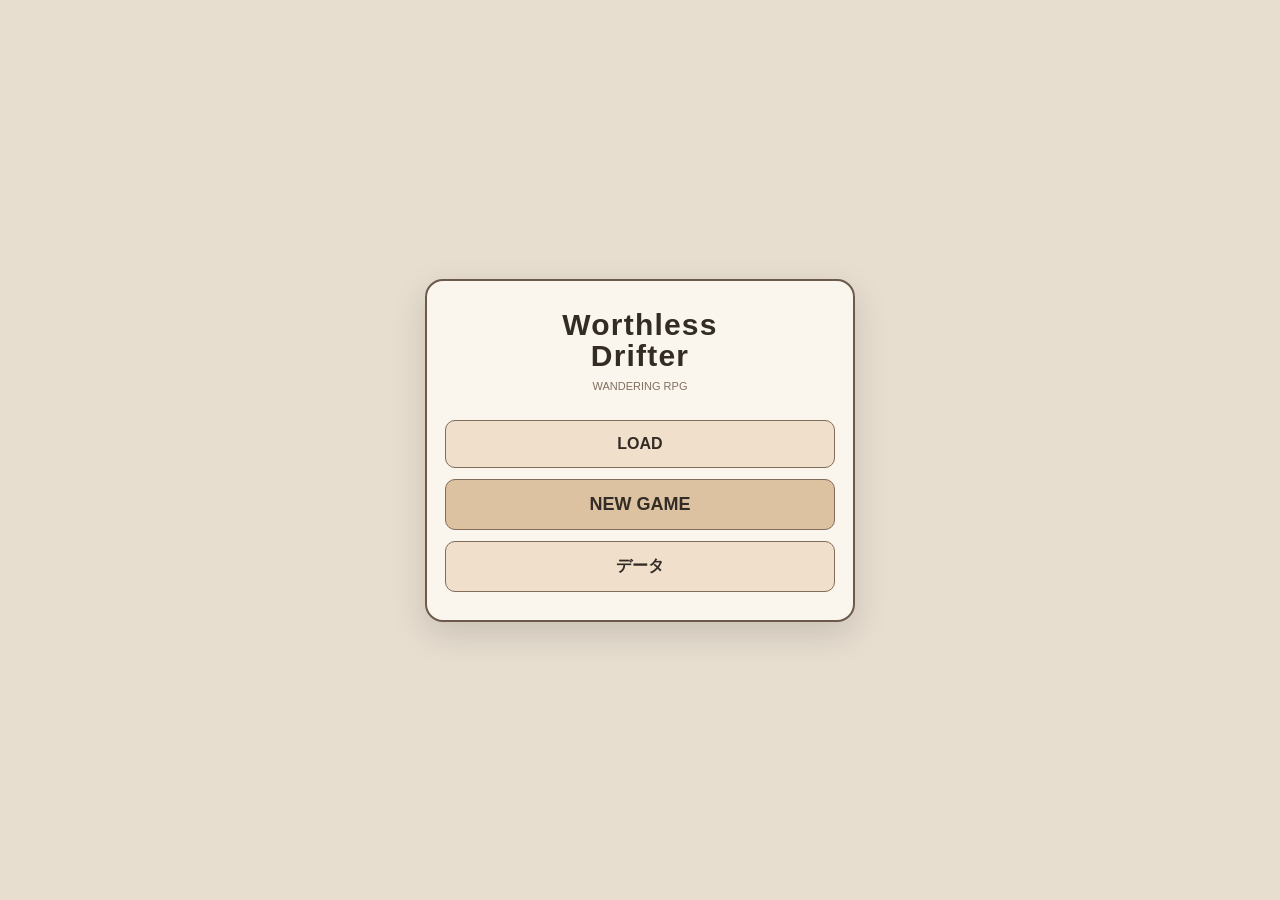
<file: index.html>
<!doctype html>
<html lang="ja">
<head>
<meta charset="utf-8">
<meta name="viewport" content="width=device-width,initial-scale=1,maximum-scale=1,user-scalable=no">
<title>Drifter RPG</title>
<style>
:root{--bg:#e7ded0;--paper:#fbf6ed;--ink:#332b25;--cell:36px;--accent:#805f47}
*{box-sizing:border-box;-webkit-tap-highlight-color:transparent}html,body{margin:0;min-height:100%;background:var(--bg);color:var(--ink);font-family:"Yu Gothic",sans-serif}button{font:inherit;color:inherit}.app{min-height:100dvh;max-width:1000px;margin:auto;background:var(--paper)}header{height:56px;padding:8px 8px;background:#3c332c;color:#fff;display:flex;align-items:center;justify-content:space-between;gap:6px}.title{font-weight:800;font-size:13px;line-height:1.05}.charline{font-size:10px;opacity:.8;margin-top:2px}.header-actions{display:flex;align-items:center;gap:3px;flex:0 0 auto}.header-actions button{border:1px solid #8f7d6c;border-radius:7px;background:#f4e7d7;color:#332b25;padding:6px 5px;font-weight:800;font-size:10px;white-space:nowrap;min-width:0}.save-state{font-size:9px;min-width:28px;text-align:center;opacity:.85}.save-state.dirty{color:#ffd28c;opacity:1}nav{display:grid;grid-template-columns:repeat(3,1fr);position:sticky;top:0;z-index:20;background:#eee3d5;border-bottom:1px solid #b9a794}nav button{border:0;border-right:1px solid #c7b7a5;background:transparent;padding:11px 4px;font-weight:700}nav button.active{background:#fff8ef;box-shadow:inset 0 -3px var(--accent)}.screen{display:none;padding:12px}.screen.active{display:block}.panel{background:#fffaf3;border:1px solid #ad9985;border-radius:12px;padding:12px;box-shadow:0 2px 0 #d4c6b5}.panel+.panel{margin-top:12px}.panel h2{font-size:16px;margin:0 0 10px}.stats{display:grid;grid-template-columns:1fr 1fr;gap:9px}.stat{border:1px solid #d2c2b0;border-radius:9px;padding:9px;background:#fffdf9}.stat small{display:block;color:#766b61}.stat strong{font-size:19px}.health-stat{cursor:pointer;position:relative}.health-stat:active{transform:translateY(1px)}.health-stat small span{font-size:9px;margin-left:4px;color:#9a8068}.buttons{display:grid;grid-template-columns:1fr 1fr;gap:9px;margin-top:11px}.buttons button{padding:13px;border:1px solid #806c59;border-radius:9px;background:#f0dfca;font-weight:800}.inventory{display:grid;grid-template-columns:minmax(220px,.8fr) minmax(320px,1.2fr);gap:12px;align-items:start}.weight{text-align:right;font-size:12px}.weight b{font-size:18px}.grid-wrap{overflow:auto;padding:2px}.grid{position:relative;background-color:#efe4d5;background-image:linear-gradient(to right,#c8b7a4 1px,transparent 1px),linear-gradient(to bottom,#c8b7a4 1px,transparent 1px);background-size:var(--cell) var(--cell);border:2px solid #776554;border-radius:5px;touch-action:none}.grid.over{outline:3px solid #bb8d68}.loose{min-height:260px;border:2px dashed #ac9984;border-radius:10px;background:#f3eadf;padding:9px}.loose.over{background:#ead8c5}.loose-list{display:flex;gap:7px;flex-wrap:wrap;align-items:flex-start;align-content:flex-start;min-height:150px}.note{font-size:12px;color:#756a60;line-height:1.5;margin:7px 0}.item{position:relative;border:1px solid #5f5145;border-radius:6px;background:#d3bfa3;display:flex;align-items:center;justify-content:center;text-align:center;font-size:10px;font-weight:800;line-height:1.1;padding:2px;overflow:hidden;user-select:none;-webkit-user-select:none;touch-action:none;box-shadow:0 2px 2px #0001}.item.grid-item{position:absolute;margin:2px}.item.loose-item{flex:0 0 auto;margin:2px}.item.storage{background:#c4a77d}.item.food{background:#d7c792}.item.water{background:#b8ced0}.item.tool{background:#beb4a8}.item.cloth{background:#cbb9a7}.item .icon{display:block;font-size:18px;margin-bottom:2px}.item .kg{position:absolute;right:3px;bottom:2px;font-size:8px;opacity:.7}.item.src{opacity:.25}.ghost{position:fixed!important;z-index:999;pointer-events:none;margin:0!important;opacity:.9;transform:translate(-50%,-50%)}.info{font-size:12px;border-top:1px solid #d5c7b6;margin-top:9px;padding-top:8px;min-height:35px}.chip{display:inline-block;padding:2px 6px;border:1px solid #b9a794;border-radius:999px;background:#f3e8d9;margin:3px 3px 0 0}.consume-action{margin-top:7px;border:1px solid #806c59;border-radius:8px;background:#f0dfca;padding:7px 14px;font-weight:800}.consume-action:disabled{opacity:.5}.pet{display:grid;grid-template-columns:230px 1fr;gap:12px}.pet-face{text-align:center;font-size:64px}.pet-index-panel{display:none}.pet-index-head{display:flex;align-items:center;gap:7px;margin-bottom:10px}.pet-index-head h2{margin:0}.pet-index-icon{font-size:22px}.storage-layer{position:fixed;inset:0;z-index:100;display:none;align-items:flex-end;justify-content:flex-end;padding:12px;pointer-events:none}.storage-layer.open{display:flex}.storage-box{pointer-events:auto;width:min(520px,100%);max-height:58dvh;overflow:auto;background:#fff9f0;border:2px solid #6c5b4d;border-radius:13px;padding:12px;box-shadow:0 14px 45px #0005}.storage-head{display:flex;align-items:center;gap:8px}.storage-head h2{margin:0;font-size:17px}.storage-head button{margin-left:auto;border:1px solid #a5917c;border-radius:7px;background:#eee0d0;padding:7px 10px}.recovery-layer{position:fixed;inset:0;z-index:180;display:none;background:#0006;padding:12px;align-items:center;justify-content:center}.recovery-layer.open{display:flex}.recovery-box{width:min(430px,100%);max-height:80dvh;overflow:auto;background:#fff9f0;border:2px solid #6c5b4d;border-radius:14px;padding:12px;box-shadow:0 14px 45px #0007}.recovery-head{display:flex;align-items:center;gap:8px}.recovery-head h2{margin:0}.recovery-head button{margin-left:auto;border:1px solid #a5917c;border-radius:7px;background:#eee0d0;padding:7px 10px}.recovery-actions{display:grid;gap:8px;margin-top:10px}.recovery-actions button{border:1px solid #927c67;border-radius:9px;background:#f0dfca;padding:11px;text-align:left;font-weight:800}.recovery-actions button:disabled{opacity:.45}.save-layer{position:fixed;inset:0;z-index:200;display:none;background:#0006;padding:12px;align-items:center;justify-content:center}.save-layer.open{display:flex}.save-box{width:min(560px,100%);max-height:85dvh;overflow:auto;background:#fff9f0;border:2px solid #6c5b4d;border-radius:14px;padding:12px;box-shadow:0 14px 45px #0007}.save-head{display:flex;align-items:center;gap:8px}.save-head h2{margin:0}.save-head button{margin-left:auto;border:1px solid #a5917c;border-radius:7px;background:#eee0d0;padding:7px 10px}.save-list{display:grid;gap:9px;margin-top:10px}.save-slot{border:1px solid #c5b29e;border-radius:10px;padding:10px;background:#fffdf9}.save-slot.active{outline:2px solid #9e7658}.save-slot-top{display:flex;justify-content:space-between;gap:8px;align-items:flex-start}.save-slot-name{font-weight:800;font-size:16px}.save-slot-date{font-size:10px;color:#766b61;margin-top:2px}.save-slot-actions{display:flex;gap:6px;flex-wrap:wrap;margin-top:8px}.save-slot-actions button,.new-save{border:1px solid #927c67;border-radius:8px;background:#f0dfca;padding:8px 10px;font-weight:700}.new-save{width:100%;font-size:15px}.danger{background:#f0d5cf!important}.github-box{border:1px solid #c5b29e;border-radius:10px;padding:10px;background:#f4eadf;margin:10px 0}.github-row{display:flex;gap:6px;align-items:center;flex-wrap:wrap}.github-row input{min-width:0;flex:1 1 220px;border:1px solid #a8947f;border-radius:7px;background:#fffdf9;padding:9px}.github-row button,.refresh-saves{border:1px solid #927c67;border-radius:8px;background:#f0dfca;padding:8px 10px;font-weight:700}.github-status{font-size:11px;margin-top:6px}.github-status.ok{font-weight:700}.github-status.bad{font-weight:700}.save-toolbar{display:flex;gap:6px;margin-top:8px}.save-toolbar .refresh-saves{flex:1}.toast{position:fixed;z-index:1000;left:50%;bottom:20px;transform:translate(-50%,15px);background:#352e28;color:#fff;padding:9px 13px;border-radius:999px;font-size:12px;opacity:0;transition:.18s;pointer-events:none}.toast.show{opacity:1;transform:translate(-50%,0)}
@media(max-width:700px){:root{--cell:35px}.inventory,.pet{grid-template-columns:1fr}.inventory .main-panel{order:-1}.main-grid-wrap{display:flex;justify-content:flex-end}.loose{min-height:190px}.loose-list{min-height:90px}.screen{padding:9px}}@media(max-width:390px){:root{--cell:33px}.title{font-size:12px}.header-actions button{font-size:9px;padding:6px 4px}.save-state{min-width:24px}.stat strong{font-size:17px}}
</style>
</head>
<body>
<div class="app">
<header><div><div class="title">WORTHLESS DRIFTER — prototype</div><div id="headerChar" class="charline">セーブ未選択</div></div><div class="header-actions"><span id="saveState" class="save-state">—</span><button id="homeBtn">HOME</button><button id="saveBtn">SAVE</button><button id="loadBtn">LOAD</button><button id="dataBtn">データ</button></div></header>
<nav><button class="active" data-screen="index">INDEX</button><button data-screen="inventory">所持品</button><button data-screen="pet">ペット</button></nav>
<section id="index" class="screen active"><div class="panel"><h2 id="charIndexName">旅人</h2><div class="stats"><div class="stat"><small>DAY</small><strong id="dayValue">1</strong></div><div class="stat"><small>現在地</small><strong id="locationValue">街道沿い</strong></div><div id="healthStat" class="stat health-stat"><small>体力 <span>タップで回復</span></small><strong id="healthValue">10 / 10</strong></div><div class="stat"><small>所持金</small><strong id="moneyValue">¥380</strong></div><div class="stat"><small>携行重量</small><strong><span id="indexWeight">0.0</span> / 18.0 kg</strong></div></div></div><div id="petIndexPanel" class="panel pet-index-panel"></div></section>
<section id="inventory" class="screen"><div class="inventory"><div class="panel"><h2>未収納・手元</h2><div id="loose" class="loose"><div class="note">購入品・拾い物・まだ詰めていない物。ここでも実際の占有マス数と同じ形で表示します。</div><div id="looseList" class="loose-list"></div></div><div id="info" class="info">アイテムをタップすると情報を表示。収納はタップで開きます。</div></div><div class="panel main-panel"><div style="display:flex;justify-content:space-between;gap:10px"><div><h2 style="margin-bottom:2px">メインインベントリ</h2><div class="note" style="margin:0">8 × 6 マス</div></div><div class="weight">総重量<br><b><span id="mainWeight">0.0</span> / 18.0 kg</b></div></div><div class="grid-wrap main-grid-wrap"><div id="mainGrid" class="grid" data-grid="main"></div></div><p class="note">袋や鞄もここに置きます。ドラッグ＝移動、収納をタップ＝中身を開く。</p></div></div></section>
<section id="pet" class="screen"><div class="pet"><div class="panel"><h2>同行ペット</h2><div class="pet-face">🐕</div><div style="text-align:center"><strong>ムギ</strong><p class="note">ペット側の荷物はここで別管理。</p></div><div class="stat"><small>携行重量</small><strong><span id="petWeight">0.0</span> / 8.0 kg</strong></div></div><div class="panel"><h2>ペットのインベントリ</h2><div class="grid-wrap"><div id="petGrid" class="grid" data-grid="pet"></div></div></div></div></section>
</div>
<div id="storageLayer" class="storage-layer"><div class="storage-box"><div class="storage-head"><h2 id="storageTitle">収納</h2><button id="closeStorage">閉じる</button></div><div id="storageMeta" class="note"></div><div class="grid-wrap"><div id="storageGrid" class="grid"></div></div><p class="note">この窓を開いたまま、メインインベントリや手元との間でドラッグできます。</p></div></div>
<div id="healthLayer" class="recovery-layer"><div class="recovery-box"><div class="recovery-head"><h2>体力を回復</h2><button id="closeHealth">閉じる</button></div><div id="healthMeta" class="note"></div><div id="healthActions" class="recovery-actions"></div></div></div>
<div id="saveLayer" class="save-layer"><div class="save-box"><div class="save-head"><h2>GitHubセーブデータ</h2><button id="closeSave">閉じる</button></div><p class="note">キャラクターごとにGitHubの <b>main</b> ブランチの <b>saves/characters</b> へJSONファイルとして保存します。</p><div class="github-box"><strong>GitHub書き込み認証</strong><p class="note">SAVE・新規作成・名前変更・削除には、このリポジトリの Contents を読み書きできるトークンが必要です。トークンはこのiPhoneに保持し、GitHubへコミットしません。</p><div class="github-row"><input id="tokenInput" type="password" autocomplete="off" spellcheck="false" placeholder="github_pat_..."><button id="connectGitHub">接続</button><button id="disconnectGitHub">解除</button></div><div id="githubStatus" class="github-status">未接続（読み込みだけは可能）</div></div><button id="newSave" class="new-save">＋ 新しいキャラを作る</button><div class="save-toolbar"><button id="refreshSaves" class="refresh-saves">GitHubから再読込</button></div><div id="saveList" class="save-list"></div></div></div><div id="toast" class="toast"></div>
<script src="js/items.js"></script>
<script src="js/save.js"></script>
<script src="js/state.js"></script>
<script src="js/health.js"></script>
<script src="js/inventory.js"></script>
<script src="js/app.js?v=travel-world-1"></script>
</body>
</html>
</file>
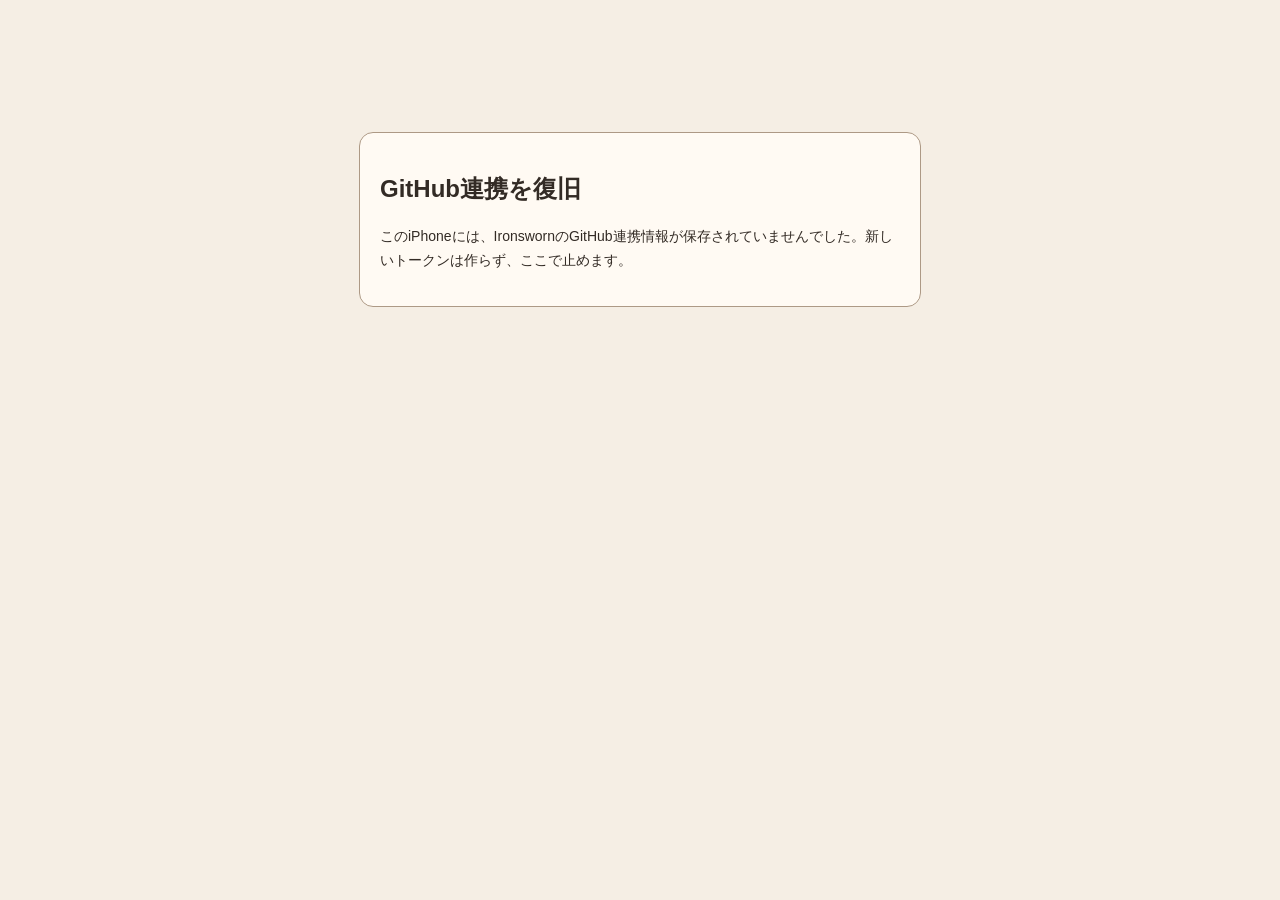
<file: recover-ironsworn-token.html>
<!doctype html><meta charset="utf-8"><meta name="viewport" content="width=device-width,initial-scale=1"><title>GitHub連携を復旧</title><style>body{font-family:-apple-system,BlinkMacSystemFont,"Yu Gothic",sans-serif;background:#f5eee4;color:#332b25;margin:0;padding:24px}.box{max-width:520px;margin:12vh auto;background:#fffaf3;border:1px solid #ad9985;border-radius:14px;padding:20px}button{width:100%;padding:14px;border:1px solid #806c59;border-radius:10px;background:#f0dfca;font:inherit;font-weight:700}.status{margin:14px 0;line-height:1.7;font-size:14px}</style><div class="box"><h2>GitHub連携を復旧</h2><div id="status" class="status">Ironswornで使っていた認証を探しています…</div><button id="go" hidden>ゲームへ戻る</button></div><script>(async()=>{const s=document.getElementById('status'),b=document.getElementById('go');const keys=[['localStorage','ironsworn-github-token-local-v1'],['sessionStorage','ironsworn-github-token-session-v1']];let token='';for(const [where,key] of keys){try{token=(where==='localStorage'?localStorage:sessionStorage).getItem(key)||''}catch(e){}if(token)break}if(!token){s.textContent='このiPhoneには、IronswornのGitHub連携情報が保存されていませんでした。新しいトークンは作らず、ここで止めます。';return}try{const r=await fetch('https://api.github.com/user',{headers:{Accept:'application/vnd.github+json',Authorization:'Bearer '+token,'X-GitHub-Api-Version':'2022-11-28'}});if(!r.ok){s.textContent='Ironswornに残っていた認証も、現在はGitHubに認証されませんでした。新しいトークンは作らず、ここで止めます。';return}localStorage.setItem('drifter-github-token-local',token);try{sessionStorage.removeItem('drifter-github-token-session')}catch(e){}s.textContent='Ironswornで使っていたGitHub認証を、このゲームへ引き継ぎました。';b.hidden=false;b.onclick=()=>location.href='./';}catch(e){s.textContent='GitHubへの確認通信に失敗しました。';}})();</script>
</file>
